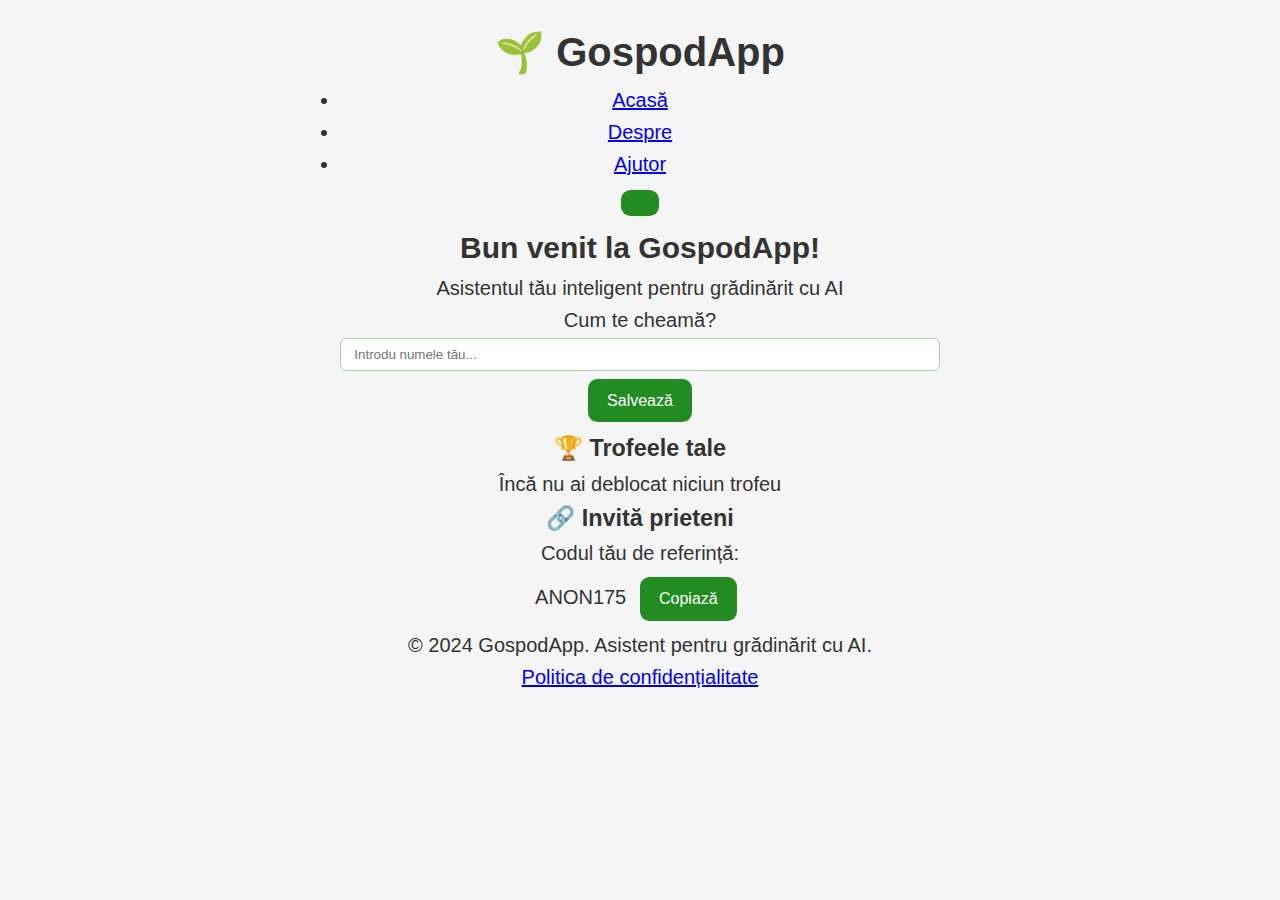
<file: index.html>
<!DOCTYPE html>
<html lang="ro">
<head>
    <meta charset="UTF-8">
    <meta name="viewport" content="width=device-width, initial-scale=1.0, user-scalable=yes, maximum-scale=5.0">
    <meta name="theme-color" content="#4CAF50">
    <meta name="apple-mobile-web-app-capable" content="yes">
    <meta name="apple-mobile-web-app-status-bar-style" content="default">
    <meta name="description" content="Asistent prietenos pentru grădinărit cu AI">
    
    <title>GospodApp - Asistent pentru Grădinărit</title>
    
    <link rel="manifest" href="manifest.json">
    <link rel="icon" type="image/png" sizes="192x192" href="icons/icon-192.png">
    <link rel="apple-touch-icon" href="icons/icon-192.png">
    <link rel="stylesheet" href="style.css">
    
    <style>
        /* Critical CSS for immediate rendering */
        * {
            box-sizing: border-box;
            margin: 0;
            padding: 0;
        }
        
        html, body {
            width: 100%;
            min-height: 100vh;
            overflow-x: hidden;
            font-family: -apple-system, BlinkMacSystemFont, 'Segoe UI', Roboto, sans-serif;
            background: #f5f5f5;
            line-height: 1.6;
        }
        
        .loading {
            display: flex;
            justify-content: center;
            align-items: center;
            height: 100vh;
            font-size: 18px;
            color: #4CAF50;
        }
        
        .app-content {
            display: none;
        }
        
        .app-content.loaded {
            display: block;
        }
    </style>
</head>
<body>
    <div id="app">
        <div class="loading">
            <span>Se încarcă GospodApp...</span>
        </div>
        
        <div class="app-content">
            <!-- Header -->
            <header class="header">
                <div class="container">
                    <div class="header-content">
                        <div class="logo">
                            <h1>🌱 GospodApp</h1>
                        </div>
                        
                        <nav class="nav">
                            <ul class="nav-menu" id="nav-menu">
                                <li><a href="#home" class="nav-link">Acasă</a></li>
                                <li><a href="#about" class="nav-link">Despre</a></li>
                                <li><a href="#help" class="nav-link">Ajutor</a></li>
                            </ul>
                            
                            <button class="nav-toggle" id="nav-toggle" aria-label="Deschide meniul" type="button">
                                <span class="hamburger-line"></span>
                                <span class="hamburger-line"></span>
                                <span class="hamburger-line"></span>
                            </button>
                        </nav>
                    </div>
                </div>
            </header>
            
            <!-- Main Content -->
            <main class="main">
                <div class="container">
                    <!-- Welcome Section -->
                    <section class="welcome" id="welcome-section">
                        <div class="welcome-content">
                            <h2>Bun venit la GospodApp!</h2>
                            <p>Asistentul tău inteligent pentru grădinărit cu AI</p>
                            
                            <div class="name-input-section">
                                <label for="user-name">Cum te cheamă?</label>
                                <input type="text" id="user-name" placeholder="Introdu numele tău..." autocomplete="name">
                                <button id="save-name" type="button" aria-label="Salvează numele">Salvează</button>
                            </div>
                        </div>
                    </section>
                    
                    <!-- Chat Interface -->
                    <section class="chat-section" id="chat-section" style="display: none;">
                        <div class="chat-container">
                            <div class="chat-messages" id="chat-messages">
                                <!-- Messages will be dynamically added here -->
                            </div>
                            
                            <div class="chat-input-container">
                                <div class="input-section">
                                    <input type="file" id="image-input" accept="image/*" style="display: none;">␊
                                    <button id="image-btn" class="input-btn" type="button" aria-label="Atașează fișier">📎</button>
                                    <textarea id="text-input" placeholder="Scrie un mesaj..." autocomplete="off" rows="1"></textarea>
                                    <button id="send-btn" class="input-btn" type="button" aria-label="Trimite mesaj"><span id="send-icon">🎤</span></button>
                                </div>
                                
                                <div class="usage-info">
                                    <span id="usage-counter">Utilizări: 0/30</span>
                                    <span id="premium-status"></span>
                                </div>
                            </div>
                        </div>
                    </section>
                    
                    <!-- Stats & Trophies -->
                    <section class="stats-section">
                        <div class="stats-container">
                            <div class="trophies-box">
                                <h3>🏆 Trofeele tale</h3>
                                <div id="trophies" class="trophies-list">
                                    <!-- Trophies will be dynamically added -->
                                </div>
                            </div>
                            
                            <div class="referral-box">
                                <h3>🔗 Invită prieteni</h3>
                                <p>Codul tău de referință:</p>
                                <div class="referral-code">
                                    <span id="ref-code"></span>
                                    <button id="copy-ref" type="button" aria-label="Copiază codul de referință">Copiază</button>
                                </div>
                            </div>
                        </div>
                    </section>
                </div>
            </main>
            
            <!-- Footer -->
            <footer class="footer">
                <div class="container">
                    <p>&copy; 2024 GospodApp. Asistent pentru grădinărit cu AI.</p>
                    <p><a href="#privacy">Politica de confidențialitate</a></p>
                </div>
            </footer>
        </div>
    </div>
    
    <!-- Toast container for notifications -->
    <div id="toast-container"></div>
    
    <!-- Modal container -->
    <div id="modal-container"></div>
    
    <script>
        // Critical loading script
        document.addEventListener('DOMContentLoaded', function() {
            setTimeout(() => {
                const loading = document.querySelector('.loading');
                const appContent = document.querySelector('.app-content');
                
                if (loading && appContent) {
                    loading.style.display = 'none';
                    appContent.classList.add('loaded');
                }
            }, 500);
        });
    </script>
    
    <script src="main.js"></script>
</body>
</html>
</file>
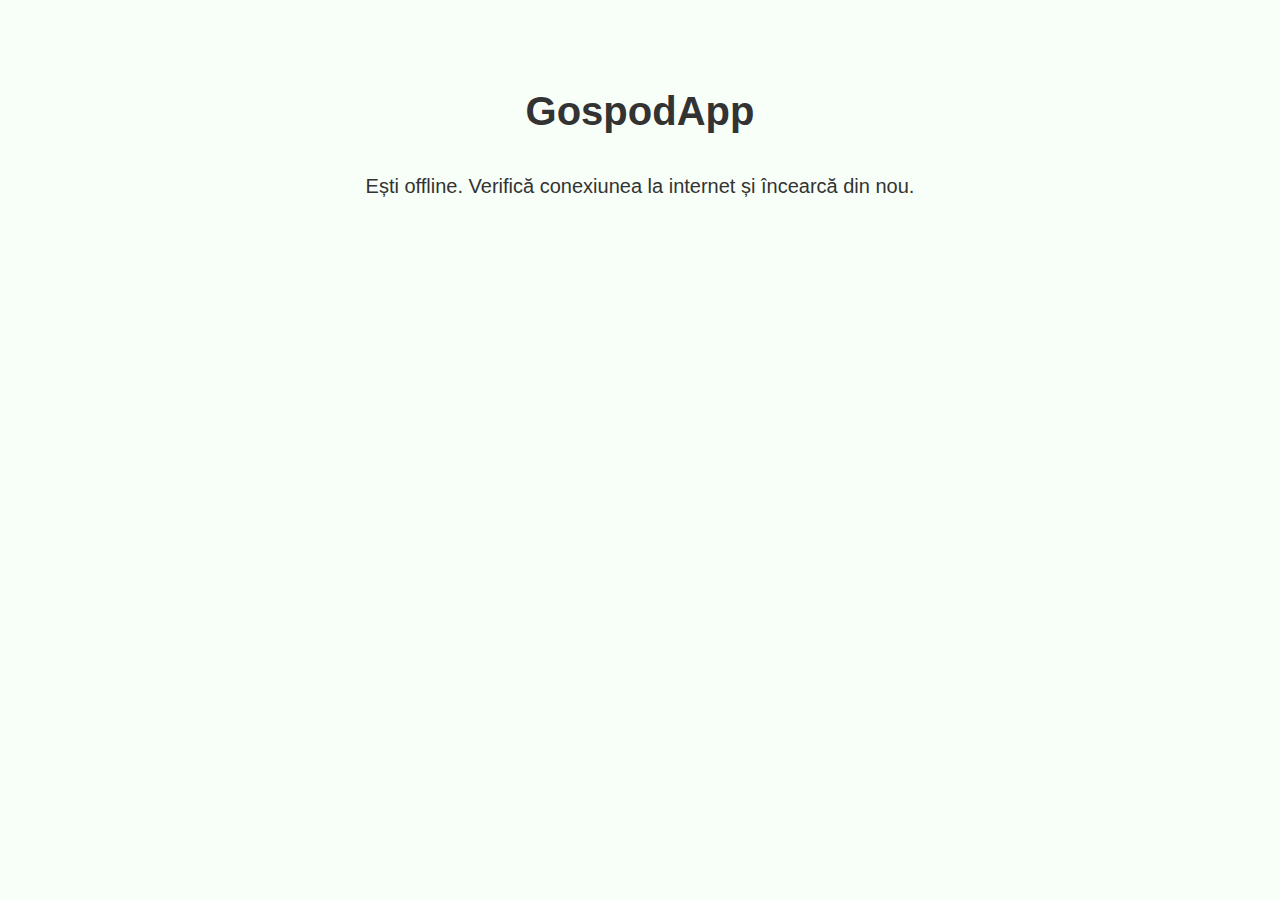
<file: offline.html>
<!DOCTYPE html>
<html lang="ro">
<head>
    <meta charset="UTF-8">
    <meta name="viewport" content="width=device-width, initial-scale=1.0">
    <title>GospodApp - Offline</title>
    <link rel="stylesheet" href="style.css">
</head>
<body>
    <div class="container" style="padding:2rem;text-align:center;">
        <h1>GospodApp</h1>
        <p>Ești offline. Verifică conexiunea la internet și încearcă din nou.</p>
    </div>
</body>
</html>
</file>
<file: style.css>
body {
  font-family: Arial, sans-serif;
  font-size: 20px;
  line-height: 1.6;
  margin: 0;
  padding: 1em;
  text-align: center;
  background: #f8fff8;
  color: #333;
}
.container {
  max-width: 600px;
  margin: auto;
}
input[type="text"] {
  width: 100%;
  padding: 0.6em 1em;
  border: 1px solid #a5d6a7;
  border-radius: 6px;
}
button {
  background-color: #228B22;
  color: white;
  border: none;
  padding: 0.8rem 1.2rem;
  font-size: 1rem;
  border-radius: 0.6rem;
  margin: 0.5rem;
}
button:hover {
  background-color: #1a6e1a;
}
#image-label {
  display: inline-block;
  background-color: #228B22;
  color: white;
  padding: 0.8rem 1.2rem;
  margin: 0.5rem;
  border-radius: 0.6rem;
  cursor: pointer;
  font-size: 1rem;
  margin-right: 0.5em;
}
#image-label:hover {
  background-color: #1a6e1a;
}
#image.hidden {
  display: none;
}
.chat-box {
  max-height: 60vh;
  overflow-y: auto;
  padding: 1rem;
}

.message {
  background-color: #e0ffe0;
  border-radius: 1rem;
  padding: 0.8rem;
  margin: 0.5rem 0;
  max-width: 80%;
  word-wrap: break-word;
}

.message.user {
  align-self: flex-end;
  background-color: #cce5ff;
  text-align: right;
}

.message.bot {
  align-self: flex-start;
  background-color: #f4f4f4;
}
#counter {
  margin-top: 0.5em;
  font-size: 0.9em;
  color: #555;
}
#my-ref {
  margin-top: 0.5em;
  font-size: 0.9em;
  color: #006400;
  cursor: pointer;
}
#welcome-container {
  margin-top: 0.5em;
  font-weight: bold;
  display: flex;
  justify-content: center;
  align-items: center;
}
#edit-name {
  background: none;
  border: none;
  cursor: pointer;
  margin-left: 0.3em;
  font-size: 1em;
}
.modal {
  position: fixed;
  top: 0;
  left: 0;
  width: 100%;
  height: 100%;
  background: rgba(0,0,0,0.6);
  display: flex;
  align-items: center;
  justify-content: center;
}
.modal-content {
  background: #fff;
  padding: 1em 2em;
  border-radius: 8px;
}
.hidden {
  display: none;
}

.hidden {
  display: none;
}

body.dark {
  background-color: #111;
  color: #eee;
}
body.dark .message.bot {
  background-color: #333;
}
body.dark .message.user {
  background-color: #225577;
}

#feedback-modal textarea {
  width: 100%;
  padding: 0.6em;
  border: 1px solid #a5d6a7;
  border-radius: 6px;
  margin-bottom: 0.5em;
}

#offline {
  color: red;
  margin-top: 0.5em;
}

#trophies div {
  background: #eef9ee;
  margin: 0.3em 0;
  padding: 0.4em;
  border-radius: 6px;
}

#loading {
  margin-top: 0.5em;
}

.toast {
  position: fixed;
  bottom: 1rem;
  left: 1rem;
  background: gold;
  padding: 1rem;
  border-radius: 1rem;
  font-weight: bold;
  animation: bounce 0.5s ease;
}

@keyframes bounce {
  0% { transform: translateY(100%); }
  100% { transform: translateY(0); }
}
body.chat-page {
  display: flex; flex-direction: column; height: 100vh; margin:0; font-family:sans-serif;
}
.topbar {
  background:#075e54; color:#fff; display:flex;
  align-items:center; justify-content:space-between;
  padding:.5rem 1rem; position:relative;
}
.topbar h1 { font-size:1.2rem; margin:0; }
.menu-btn {
  background:none; border:none; color:#fff; font-size:1.5rem; padding:.2rem;
}
.menu-dropdown {
  position:absolute; top:3.5rem; right:1rem;
  background:#fff; border-radius:8px;
  box-shadow:0 2px 8px rgba(0,0,0,0.2);
  display:flex; flex-direction:column; min-width:150px;
}
.menu-dropdown.hidden { display:none; }
.menu-dropdown button {
  background:none; border:none; text-align:left;
  padding:.8rem 1rem; font-size:1rem; width:100%;
}
.chat-window {
  flex:1; overflow-y:auto; padding:1rem;
  background:#e5ddd5;
}
.message {
  max-width:80%; margin:.5rem 0; padding:.6rem 1rem;
  border-radius:1rem; line-height:1.4; font-size:1rem;
}
.message.user { background:#dcf8c6; align-self:flex-end; }
.message.bot  { background:#fff; align-self:flex-start; }
.input-bar {
  display:flex; align-items:center; padding:.5rem; background:#f0f0f0;
}
.icon-btn {
  background:none; border:none; font-size:1.5rem; margin:0 .5rem;
}
.input-bar input[type="text"] {
  flex:1; padding:.8rem; font-size:1rem;
  border-radius:20px; border:1px solid #ccc; margin-right:.5rem;
}
.send-btn {
  background:#25d366; color:#fff; border:none;
  padding:.8rem 1.2rem; border-radius:20px; font-size:1rem;
}
/* Shared modal styling */
.modal {
  position: fixed;
  top: 0; left: 0; right:0; bottom:0;
  background: rgba(0,0,0,0.6);
  display: flex; align-items:center; justify-content:center;
  z-index: 1000;
}
.modal.hidden { display: none; }
.modal .modal-content {
  background: #fff; padding: 1.5rem; border-radius:8px;
  max-width: 90%; width: 320px; text-align:left;
}

/* Settings sliders/buttons */
#settingsModal input[type=range] { width:100%; margin:1rem 0; }
#settingsModal button { margin-top: 1rem; }
</file>
